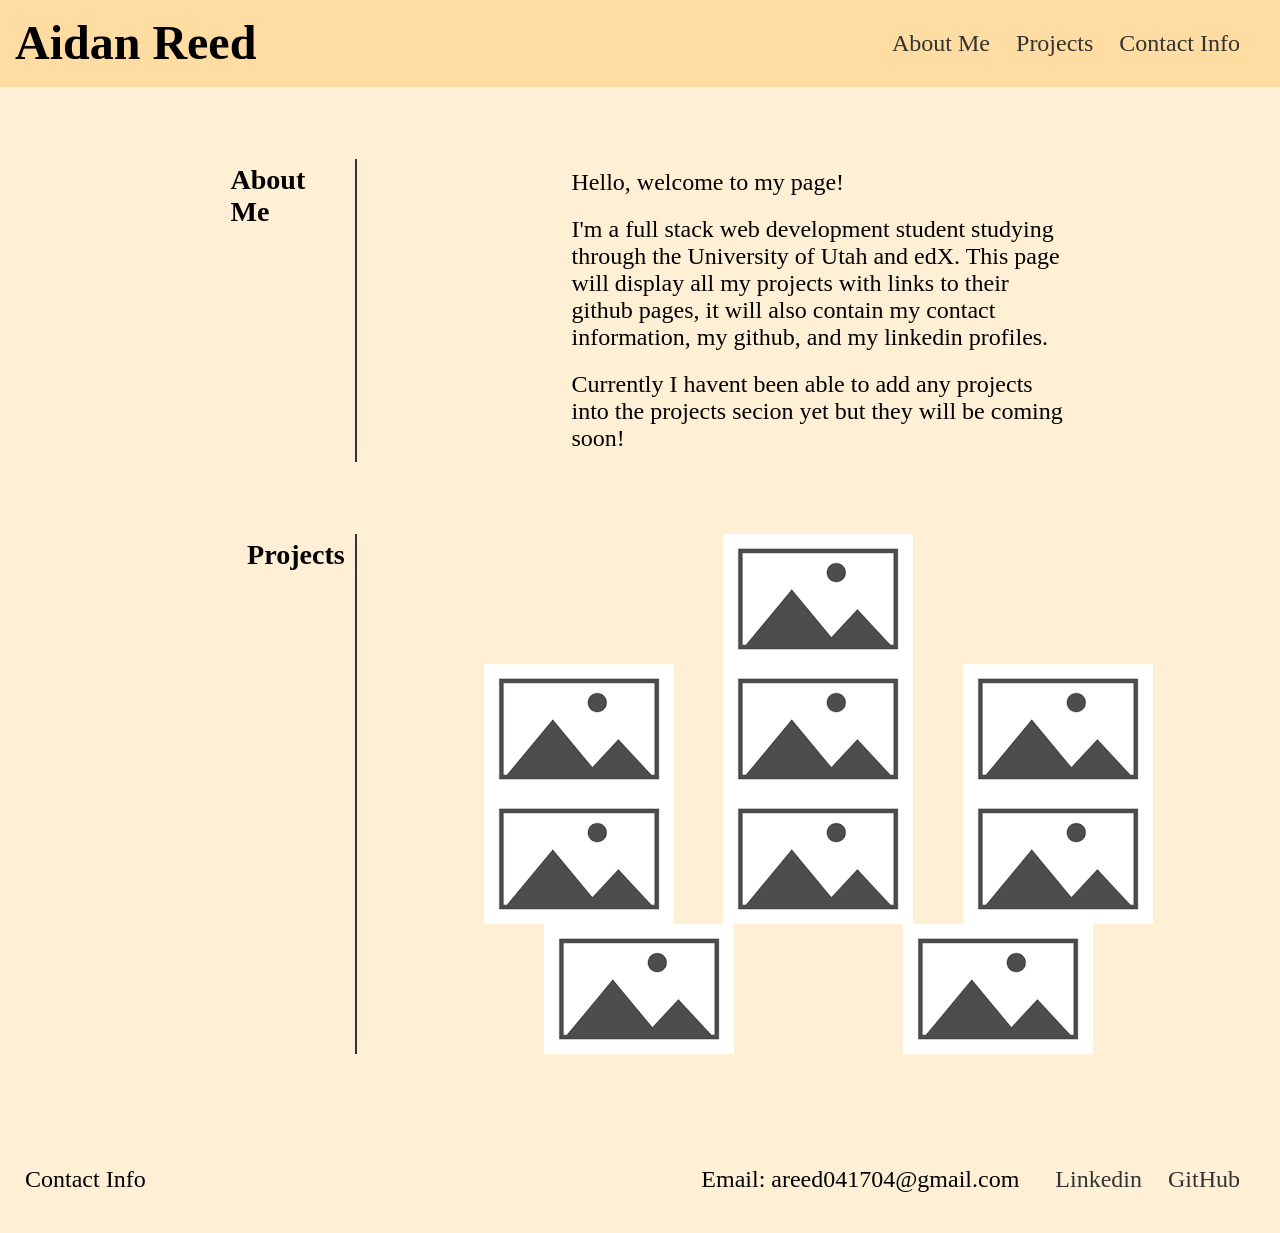
<file: index.html>
<!DOCTYPE html>
<html lang="en">

<head>
  <meta charset="UTF-8" />
  <meta name="viewport" content="width=device-width, initial-scale=1.0" />
  <title>Aidan P Reed</title>
  <link rel="stylesheet" href="./Assets/style.css"/>
</head>

<body>
    <header>
        <h1>Aidan Reed</h1>
        <ul>
            <li><a href="#">About Me</a></li>
            <li><a href="#">Projects</a></li>
            <li><a href="#">Contact Info</a></li>
        </ul>
    </header>
    <main>
        <div class="aboutMe">
            <h3>About Me</h3>
            <div class="content">
                <p class="content">Hello, welcome to my page!</p>
                <p class="content">I'm a full stack web development student studying through the University of Utah and edX. This page will display all my projects with links to their github pages, it will also contain my contact information, my github, and my linkedin profiles. </p>
                <p class="content">Currently I havent been able to add any projects into the projects secion yet but they will be coming soon!</p>    
            </div>
        </div>
        <div class="projects">
            <h3>Projects</h3>
            <div class="content">
                <div class="headliner">
                    <img src="Assets/placeholder.png" class="highlight-image" alt="Highlight project">
                </div>
                <div class="project-images">
                    <img src="Assets/placeholder.png" class="image" alt="Project 1">
                    <img src="Assets/placeholder.png" class="image" alt="Project 2">
                    <img src="Assets/placeholder.png" class="image" alt="Project 3">
                    <img src="Assets/placeholder.png" class="image" alt="Project 4">
                    <img src="Assets/placeholder.png" class="image" alt="Project 5">
                    <img src="Assets/placeholder.png" class="image" alt="Project 6">
                    <img src="Assets/placeholder.png" class="image" alt="Project 7">
                    <img src="Assets/placeholder.png" class="image" alt="Project 8">
                </div>
            </div>
        </div>
    </main>
    <footer>
        <p class="contactInfo">Contact Info</p>
        <ul>
            <li><p>Email: areed041704@gmail.com</p></li>
            <li><a href="www.linkedin.com/in/aidanpreed">Linkedin</a></li>
            <li><a href="https://github.com/A04pr">GitHub</a></li>
        </ul>
    </footer>
</body>
</file>
<file: Assets/style.css>
* {
    margin: 0;
    padding: 0;
    box-sizing: border-box;
}

body {
    font-size: 1.5rem;
    background: papayawhip;
}

header {
    background-color: #ffdca2;
}

header, footer {
    display: flex;
    flex-direction: row;
    justify-content: space-between;
    padding: 15px;
}

h3 {
    display: flex;
    justify-content: right;
    min-width: 9ch;
    border-right: #333 solid 2px;
    padding: 5px 10px 5px 0px;
}

p {
    padding: 10px;
}

.aboutMe, .projects {
    display: flex;
    flex-direction: row;
    justify-content: space-between;
    margin: 8vh 0px 8vh 18vw;
}

.content {
    margin: 0px 8vw 0px 8vw;
    display: flex;
    flex-direction: column;
    justify-content: space-between;
}

.headliner {
    display: flex;
    justify-content: space-around;
}

.project-images {
    display: flex;
    flex-direction: row;
    flex-wrap: wrap;
    justify-content: space-around;
}

.contactInfo {
    padding: 25px 10px
}

ul {
    padding: 15px;
}

li {
    display: inline-block;
    padding: 0px 10px;
}

a {
    text-decoration: none;
    color: #333;
}

a:hover {
    text-decoration: underline;
}
</file>
